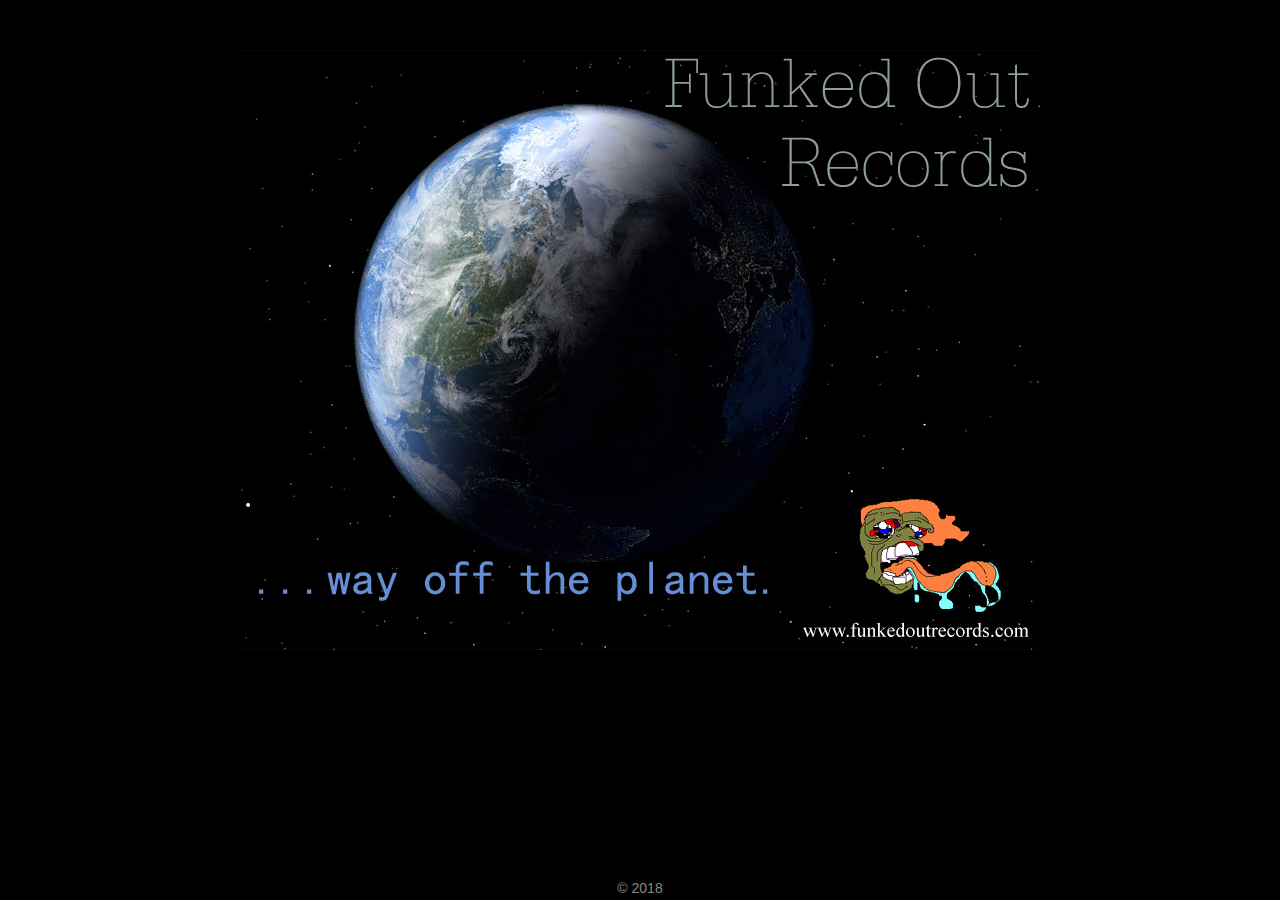
<file: index.html>
<!DOCTYPE html>
<html lang="en">
<head>
    <meta charset="UTF-8">
    <meta name="viewport" content="width=device-width, initial-scale=1.0">
    <meta http-equiv="X-UA-Compatible" content="ie=edge">
    <title>Funked Out Records</title>
    <link rel="stylesheet" href="assets/css/reset.css">
    <link rel="stylesheet" href="assets/css/style.css">
</head>
<body>

    <a href="about.html">
        <img src="./assets/images/Funked Outer Space.jpg" alt="Funked Out Records... way off the planet." class="center" id="main-image">
    </a>
    

    <footer>
        <div class="footer">&copy; 2018</div>
    </footer>
</body>
</html>
</file>
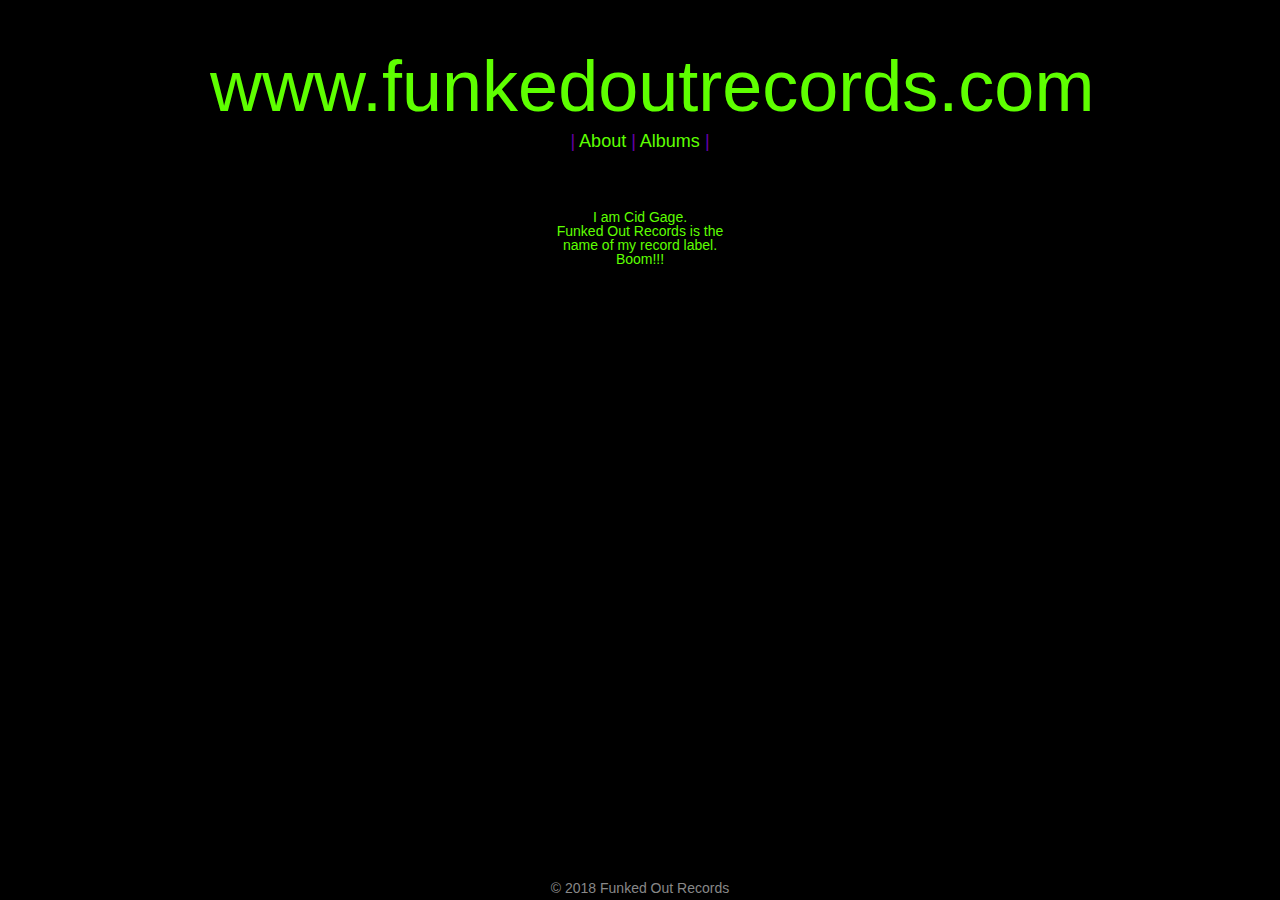
<file: about.html>
<!DOCTYPE html>
<html lang="en">

<head>
    <meta charset="UTF-8">
    <meta name="viewport" content="width=device-width, initial-scale=1.0">
    <meta http-equiv="X-UA-Compatible" content="ie=edge">
    <title>Funked Out Records</title>
    <link rel="stylesheet" href="assets/css/reset.css">
    <link rel="stylesheet" href="assets/css/style.css">
</head>

<body>
    <header>
        <h1>www.funkedoutrecords.com</h1>
        <nav>
            |
            <a href="about.html">About</a> |
            <a href="albums.html">Albums</a> |
        </nav>
    </header>

    <div class="container">
        <p>
            I am Cid Gage.<br/>
            Funked Out Records is the name of my record label. Boom!!!
        </p>
    </div>

    <footer>
        &copy; 2018 Funked Out Records
    </footer>
</body>

</html>
</file>
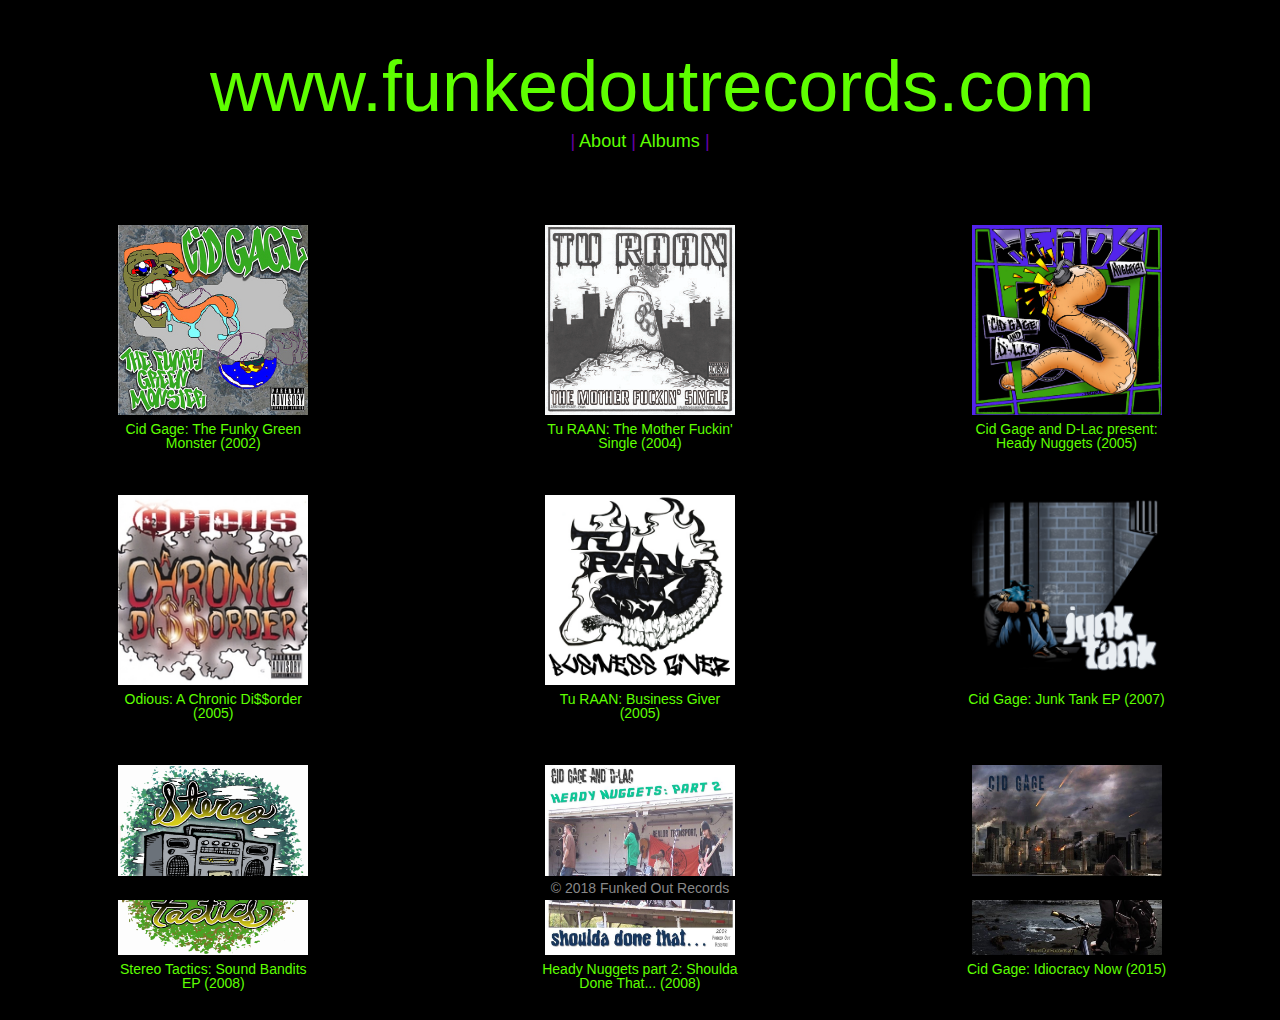
<file: albums.html>
<!DOCTYPE html>
<html lang="en">

<head>
    <meta charset="UTF-8">
    <meta name="viewport" content="width=device-width, initial-scale=1.0">
    <meta http-equiv="X-UA-Compatible" content="ie=edge">
    <title>Funked Out Records</title>
    <link rel="stylesheet" href="assets/css/reset.css">
    <link rel="stylesheet" href="assets/css/style.css">
</head>

<body>
    <header>
        <h1>www.funkedoutrecords.com</h1>
        <nav>
            |
            <a href="about.html">About</a> |
            <a href="albums.html">Albums</a> |
        </nav>
    </header>

    <div class="container">
        <div class="card">
            <a href="funkyGreenMonster.html">
                <img src="assets/images/funky-green-monster.jpg" alt="The Funky Green Monster" class="album-thumb">
                <p>Cid Gage: The Funky Green Monster (2002)</p>
            </a>
        </div>
        <div class="card">
            <a href="motherFuckinSingle.html">
                <img src="assets/images/mother-fuckin-single.jpg" alt="The Mother Fuckin' Single" class="album-thumb">
                <p>Tu RAAN: The Mother Fuckin' Single (2004)</p>
            </a>
        </div>
        <div class="card">
            <a href="headyNuggets.html">
                <img src="assets/images/heady-nuggets.jpg" alt="Cid Gage and D-Lac present: Heady Nuggets" class="album-thumb">
                <p>Cid Gage and D-Lac present: Heady Nuggets (2005)</p>
            </a>
        </div>
        <div class="card">
            <a href="chronicDissorder.html">
                <img src="assets/images/odious.jpg" alt="A Chronic Di$$order" class="album-thumb">
                <p>Odious: A Chronic Di$$order (2005)</p>
            </a>
        </div>
        <div class="card">
            <a href="businessGiver.html">
                <img src="assets/images/business-giver.jpg" alt="Tu RAAN: Business Giver" class="album-thumb">
                <p>Tu RAAN: Business Giver (2005)</p>
            </a>
        </div>
        <div class="card">
            <a href="junkTank.html">
                <img src="assets/images/junk-tank.jpg" alt="Cid Gage: Junk Tank EP" class="album-thumb">
                <p>Cid Gage: Junk Tank EP (2007)</p>
            </a>
        </div>
        <div class="card">
            <a href="soundBandits.html">
                <img src="assets/images/stereo-tactics.jpg" alt="Stereo Tactics: Sound Bandits EP" class="album-thumb">
                <p>Stereo Tactics: Sound Bandits EP (2008)</p>
            </a>
        </div>
        <div class="card">
            <a href="heady2.html">
                <img src="assets/images/heady-2.jpg" alt="Heady Nuggets part 2: Shoulda Done That..." class="album-thumb">
                <p>Heady Nuggets part 2: Shoulda Done That... (2008)</p>
            </a>
        </div>
        <div class="card">
            <a href="idiocracyNow.html">
                <img src="assets/images/idiocracy-now.jpg" alt="Cid Gage: Idiocracy Now" class="album-thumb">
                <p>Cid Gage: Idiocracy Now (2015)</p>
            </a>
        </div>
    </div>

    <footer>
        &copy; 2018 Funked Out Records
    </footer>
</body>

</html>
</file>
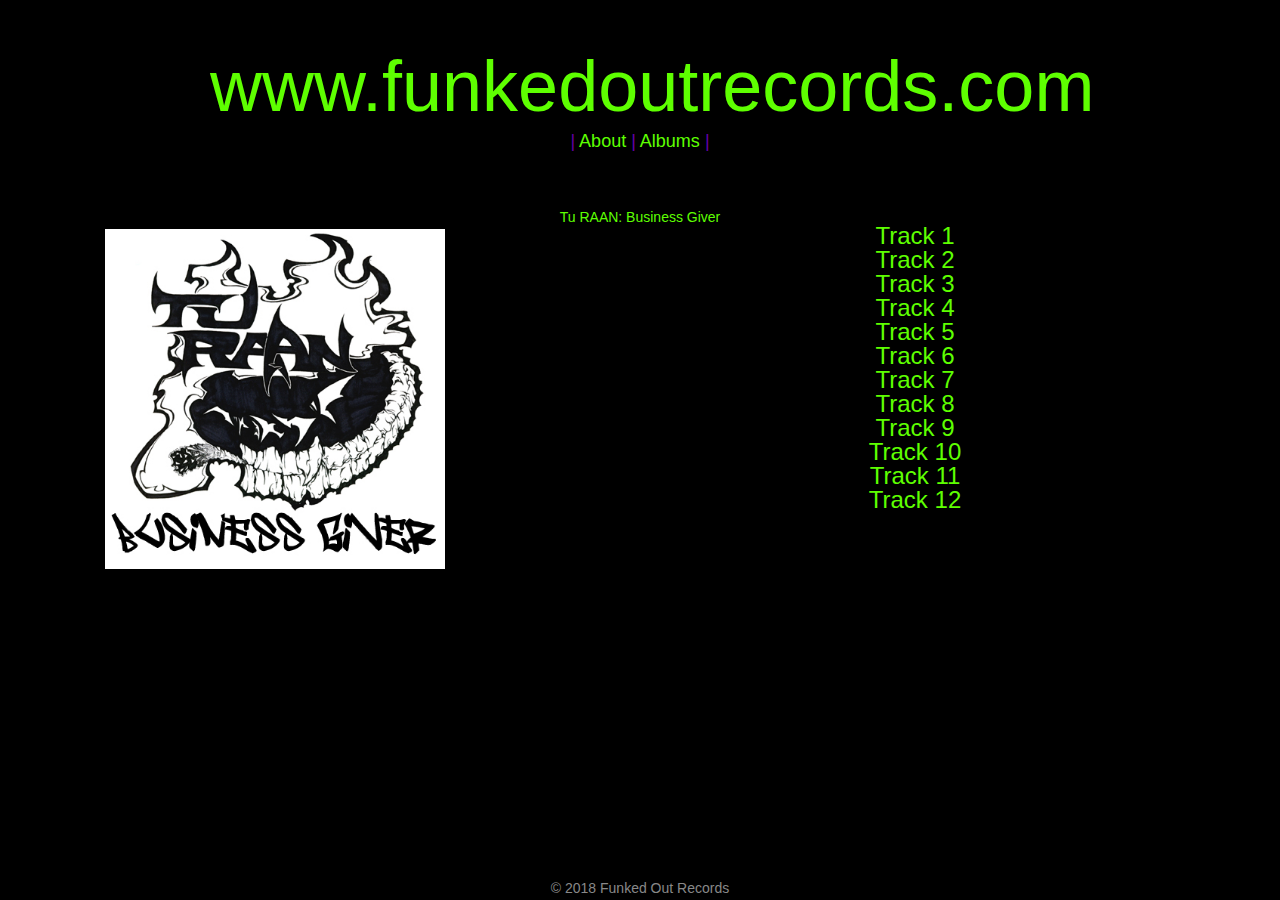
<file: businessGiver.html>
<!DOCTYPE html>
<html lang="en">

<head>
    <meta charset="UTF-8">
    <meta name="viewport" content="width=device-width, initial-scale=1.0">
    <meta http-equiv="X-UA-Compatible" content="ie=edge">
    <title>Funked Out Records</title>
    <link rel="stylesheet" href="assets/css/reset.css">
    <link rel="stylesheet" href="assets/css/style.css">
</head>

<body>
    <header>
        <h1>www.funkedoutrecords.com</h1>
        <nav>
            |
            <a href="about.html">About</a> |
            <a href="albums.html">Albums</a> |
        </nav>
    </header>

    <div class="container">
        <div class="coverArt">
            <h2>Tu RAAN: Business Giver</h2>
            <img src="./assets/images/business-giver.jpg" alt="Tu RAAN: Business Giver" class="album-full">
        </div>

        <div class="tracklist">
            <ol>
                <li>Track 1</li>
                <li>Track 2</li>
                <li>Track 3</li>
                <li>Track 4</li>
                <li>Track 5</li>
                <li>Track 6</li>
                <li>Track 7</li>
                <li>Track 8</li>
                <li>Track 9</li>
                <li>Track 10</li>
                <li>Track 11</li>
                <li>Track 12</li>
            </ol>
        </div>
    </div>

    <footer>
        &copy; 2018 Funked Out Records
    </footer>
</body>

</html>
</file>
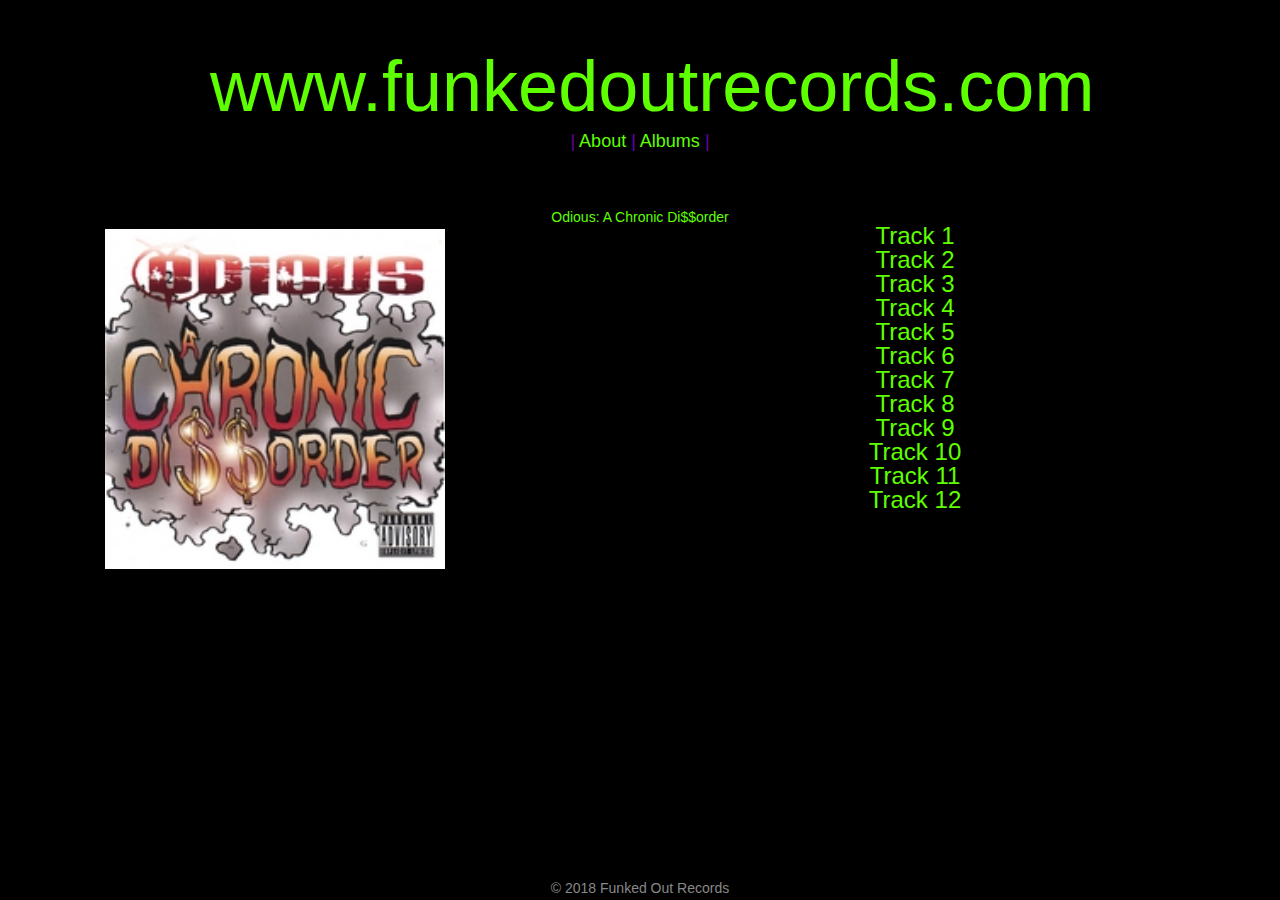
<file: chronicDissorder.html>
<!DOCTYPE html>
<html lang="en">

<head>
    <meta charset="UTF-8">
    <meta name="viewport" content="width=device-width, initial-scale=1.0">
    <meta http-equiv="X-UA-Compatible" content="ie=edge">
    <title>Funked Out Records</title>
    <link rel="stylesheet" href="assets/css/reset.css">
    <link rel="stylesheet" href="assets/css/style.css">
</head>

<body>
    <header>
        <h1>www.funkedoutrecords.com</h1>
        <nav>
            |
            <a href="about.html">About</a> |
            <a href="albums.html">Albums</a> |
        </nav>
    </header>

    <div class="container">
        <div class="coverArt">
            <h2>Odious: A Chronic Di$$order</h2>
            <img src="./assets/images/odious.jpg" alt="A Chronic Di$$order" class="album-full">
        </div>

        <div class="tracklist">
            <ol>
                <li>Track 1</li>
                <li>Track 2</li>
                <li>Track 3</li>
                <li>Track 4</li>
                <li>Track 5</li>
                <li>Track 6</li>
                <li>Track 7</li>
                <li>Track 8</li>
                <li>Track 9</li>
                <li>Track 10</li>
                <li>Track 11</li>
                <li>Track 12</li>
            </ol>
        </div>
    </div>

    <footer>
        &copy; 2018 Funked Out Records
    </footer>
</body>

</html>
</file>
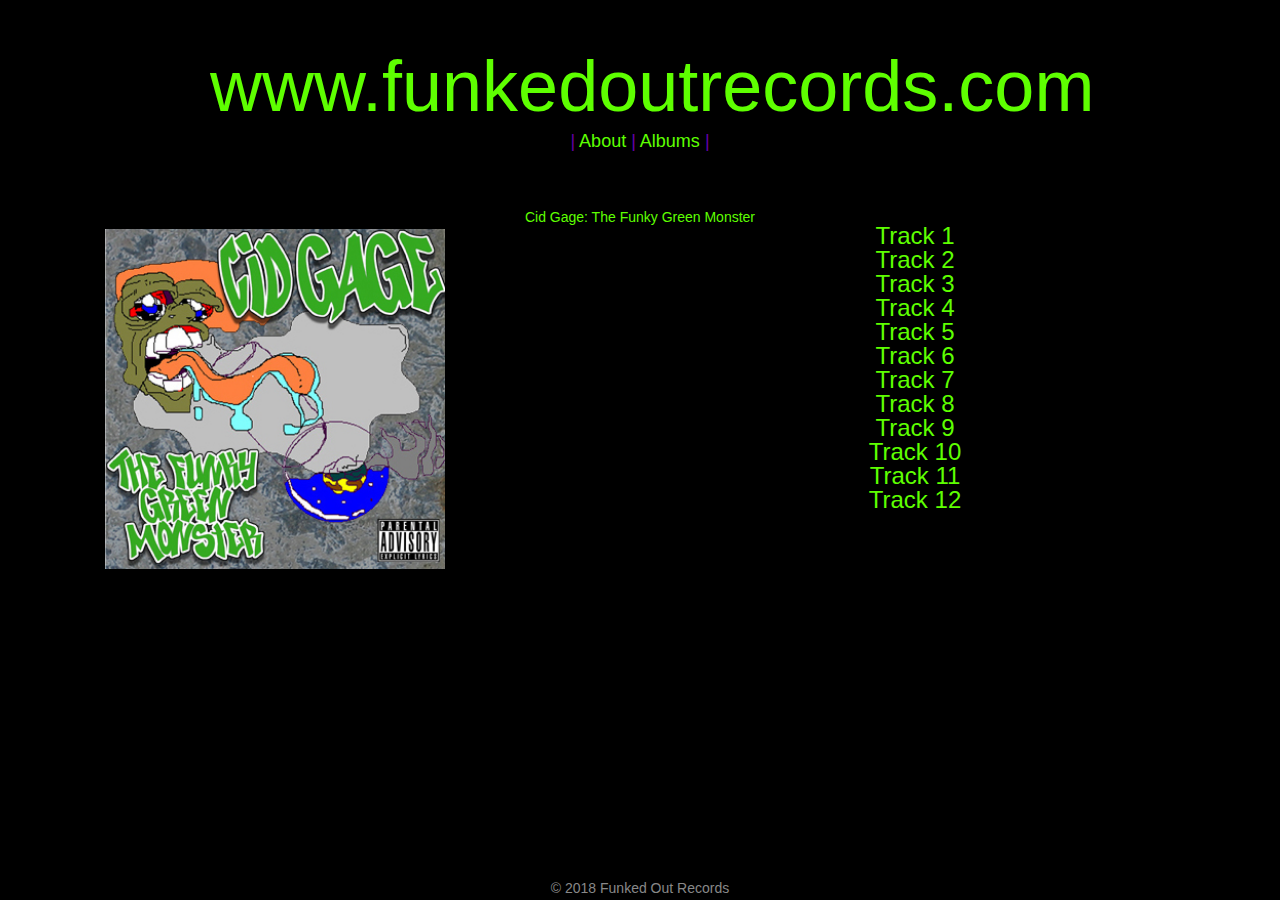
<file: funkyGreenMonster.html>
<!DOCTYPE html>
<html lang="en">

<head>
    <meta charset="UTF-8">
    <meta name="viewport" content="width=device-width, initial-scale=1.0">
    <meta http-equiv="X-UA-Compatible" content="ie=edge">
    <title>Funked Out Records</title>
    <link rel="stylesheet" href="assets/css/reset.css">
    <link rel="stylesheet" href="assets/css/style.css">
</head>

<body>
    <header>
        <h1>www.funkedoutrecords.com</h1>
        <nav>
            |
            <a href="about.html">About</a> |
            <a href="albums.html">Albums</a> |
        </nav>
    </header>

    <div class="container">
        <div class="coverArt">
            <h2>Cid Gage: The Funky Green Monster</h2>
            <img src="./assets/images/funky-green-monster.jpg" alt="The Funky Green Monster" class="album-full">
        </div>

        <div class="tracklist">
            <ol>
                <li>Track 1</li>
                <li>Track 2</li>
                <li>Track 3</li>
                <li>Track 4</li>
                <li>Track 5</li>
                <li>Track 6</li>
                <li>Track 7</li>
                <li>Track 8</li>
                <li>Track 9</li>
                <li>Track 10</li>
                <li>Track 11</li>
                <li>Track 12</li>
            </ol>
        </div>
    </div>

    <footer>
        &copy; 2018 Funked Out Records
    </footer>
</body>

</html>
</file>
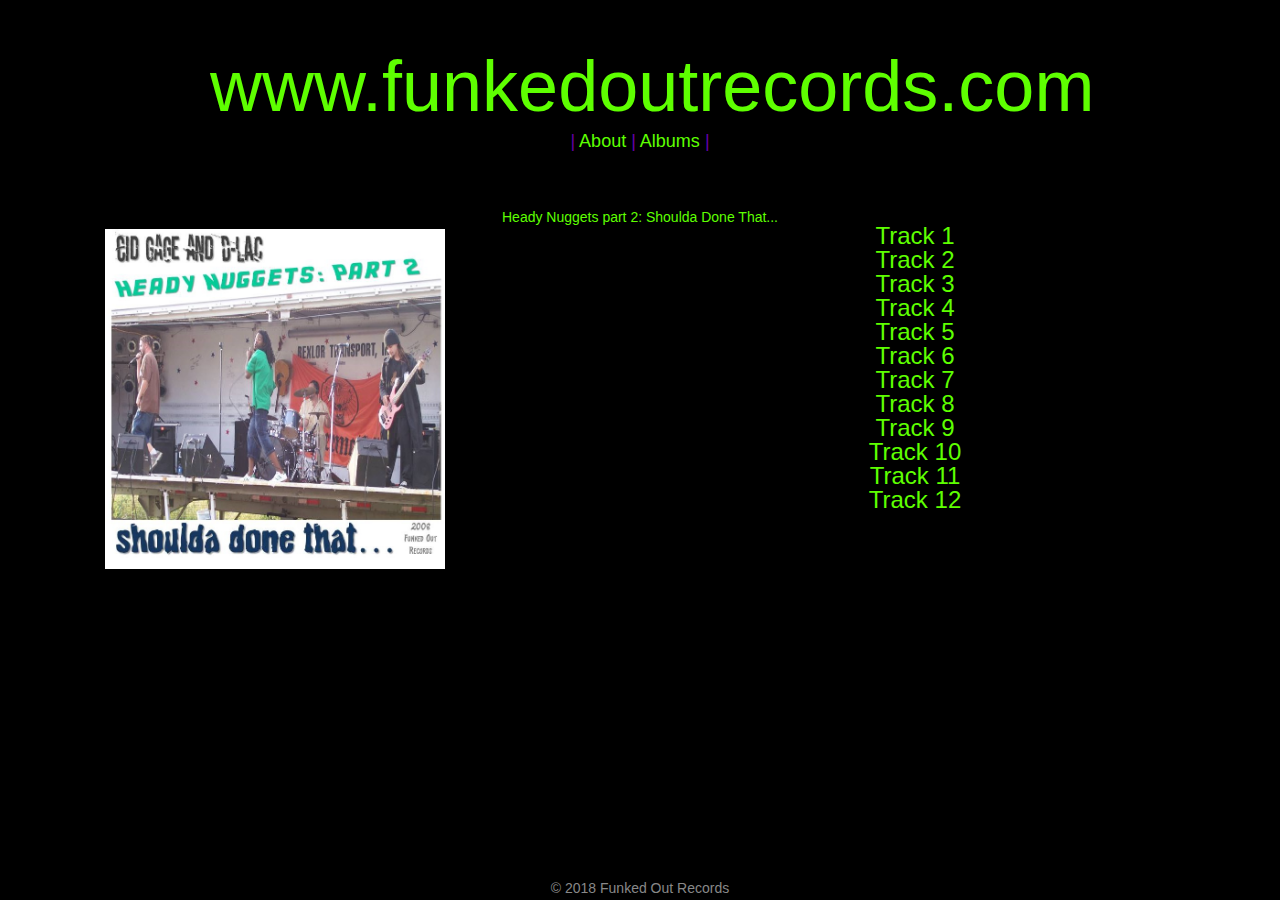
<file: heady2.html>
<!DOCTYPE html>
<html lang="en">

<head>
    <meta charset="UTF-8">
    <meta name="viewport" content="width=device-width, initial-scale=1.0">
    <meta http-equiv="X-UA-Compatible" content="ie=edge">
    <title>Funked Out Records</title>
    <link rel="stylesheet" href="assets/css/reset.css">
    <link rel="stylesheet" href="assets/css/style.css">
</head>

<body>
    <header>
        <h1>www.funkedoutrecords.com</h1>
        <nav>
            |
            <a href="about.html">About</a> |
            <a href="albums.html">Albums</a> |
        </nav>
    </header>

    <div class="container">
        <div class="coverArt">
            <h2>Heady Nuggets part 2: Shoulda Done That...</h2>
            <img src="./assets/images/heady-2.jpg" alt="Heady Nuggets part 2: Shoulda Done That..." class="album-full">
        </div>

        <div class="tracklist">
            <ol>
                <li>Track 1</li>
                <li>Track 2</li>
                <li>Track 3</li>
                <li>Track 4</li>
                <li>Track 5</li>
                <li>Track 6</li>
                <li>Track 7</li>
                <li>Track 8</li>
                <li>Track 9</li>
                <li>Track 10</li>
                <li>Track 11</li>
                <li>Track 12</li>
            </ol>
        </div>
    </div>

    <footer>
        &copy; 2018 Funked Out Records
    </footer>
</body>

</html>
</file>
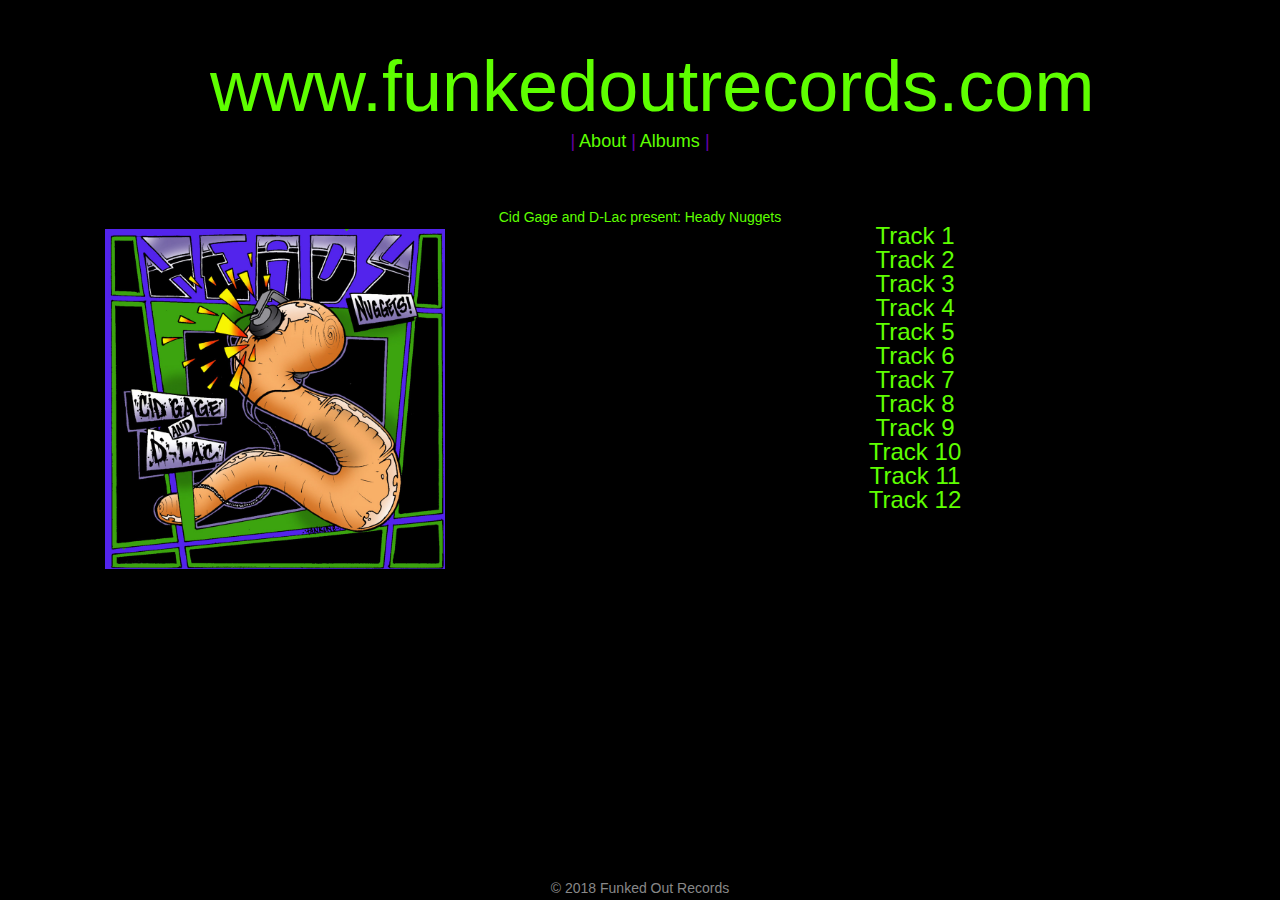
<file: headyNuggets.html>
<!DOCTYPE html>
<html lang="en">

<head>
    <meta charset="UTF-8">
    <meta name="viewport" content="width=device-width, initial-scale=1.0">
    <meta http-equiv="X-UA-Compatible" content="ie=edge">
    <title>Funked Out Records</title>
    <link rel="stylesheet" href="assets/css/reset.css">
    <link rel="stylesheet" href="assets/css/style.css">
</head>

<body>
    <header>
        <h1>www.funkedoutrecords.com</h1>
        <nav>
            |
            <a href="about.html">About</a> |
            <a href="albums.html">Albums</a> |
        </nav>
    </header>

    <div class="container">
        <div class="coverArt">
            <h2>Cid Gage and D-Lac present: Heady Nuggets</h2>
            <img src="./assets/images/heady-nuggets.jpg" alt="Cid Gage and D-Lac present: Heady Nuggets" class="album-full">
        </div>

        <div class="tracklist">
            <ol>
                <li>Track 1</li>
                <li>Track 2</li>
                <li>Track 3</li>
                <li>Track 4</li>
                <li>Track 5</li>
                <li>Track 6</li>
                <li>Track 7</li>
                <li>Track 8</li>
                <li>Track 9</li>
                <li>Track 10</li>
                <li>Track 11</li>
                <li>Track 12</li>
            </ol>
        </div>
    </div>

    <footer>
        &copy; 2018 Funked Out Records
    </footer>
</body>

</html>
</file>
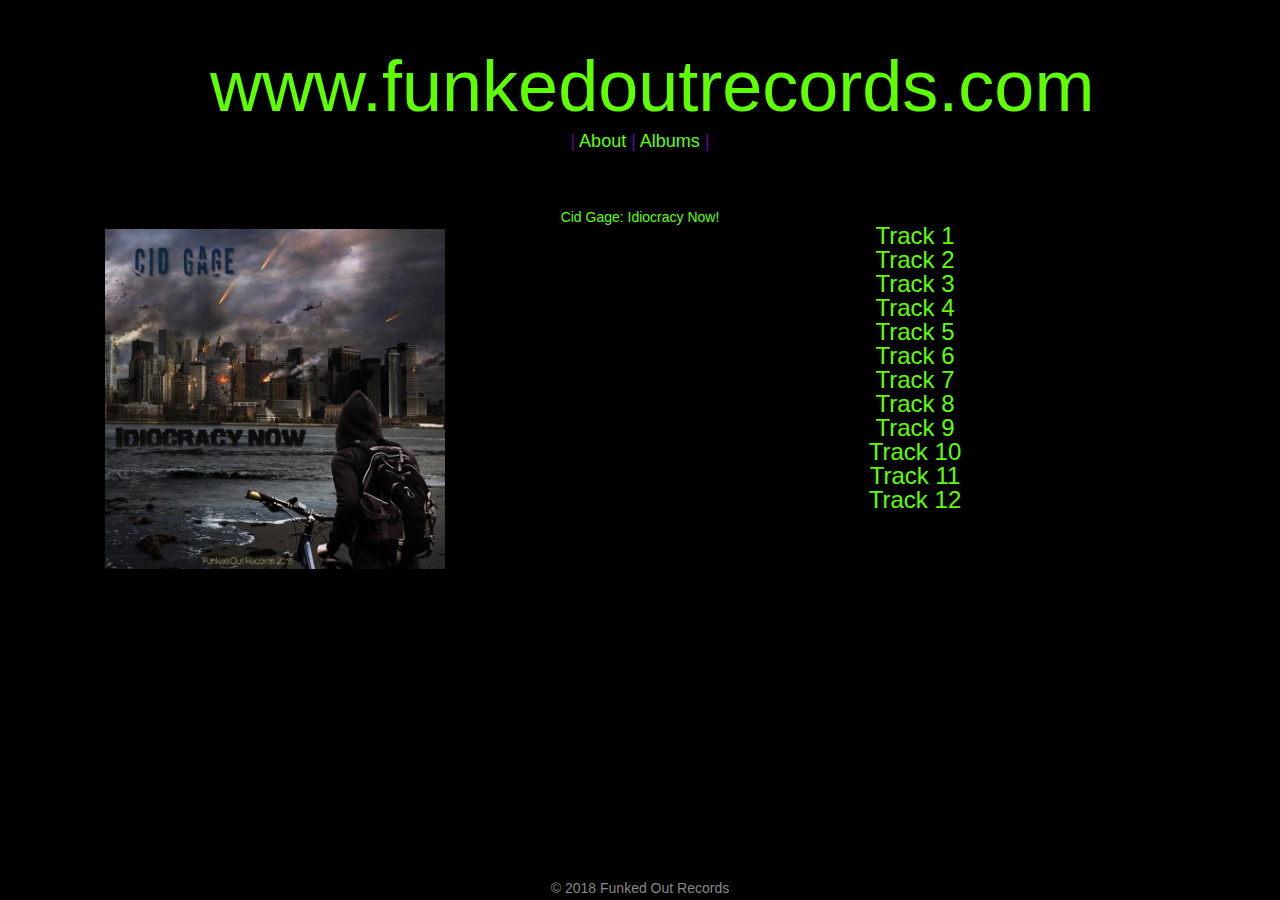
<file: idiocracyNow.html>
<!DOCTYPE html>
<html lang="en">

<head>
    <meta charset="UTF-8">
    <meta name="viewport" content="width=device-width, initial-scale=1.0">
    <meta http-equiv="X-UA-Compatible" content="ie=edge">
    <title>Funked Out Records</title>
    <link rel="stylesheet" href="assets/css/reset.css">
    <link rel="stylesheet" href="assets/css/style.css">
</head>

<body>
    <header>
        <h1>www.funkedoutrecords.com</h1>
        <nav>
            |
            <a href="about.html">About</a> |
            <a href="albums.html">Albums</a> |
        </nav>
    </header>

    <div class="container">
        <div class="coverArt">
            <h2>Cid Gage: Idiocracy Now!</h2>
            <img src="./assets/images/idiocracy-now.jpg" alt="Cid Gage: Idiocracy Now" class="album-full">
        </div>

        <div class="tracklist">
            <ol>
                <li>Track 1</li>
                <li>Track 2</li>
                <li>Track 3</li>
                <li>Track 4</li>
                <li>Track 5</li>
                <li>Track 6</li>
                <li>Track 7</li>
                <li>Track 8</li>
                <li>Track 9</li>
                <li>Track 10</li>
                <li>Track 11</li>
                <li>Track 12</li>
            </ol>
        </div>
    </div>

    <footer>
        &copy; 2018 Funked Out Records
    </footer>
</body>

</html>
</file>
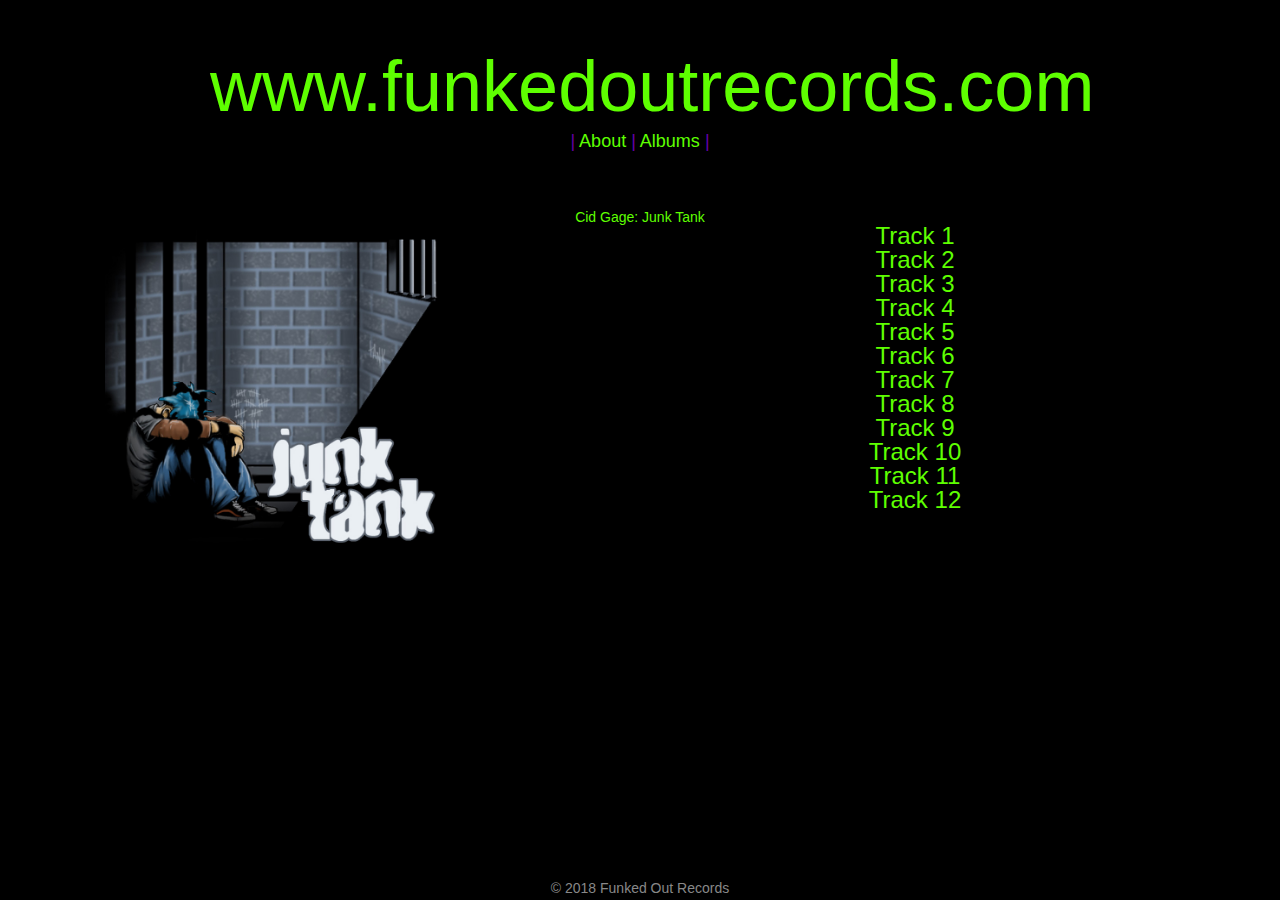
<file: junkTank.html>
<!DOCTYPE html>
<html lang="en">

<head>
    <meta charset="UTF-8">
    <meta name="viewport" content="width=device-width, initial-scale=1.0">
    <meta http-equiv="X-UA-Compatible" content="ie=edge">
    <title>Funked Out Records</title>
    <link rel="stylesheet" href="assets/css/reset.css">
    <link rel="stylesheet" href="assets/css/style.css">
</head>

<body>
    <header>
        <h1>www.funkedoutrecords.com</h1>
        <nav>
            |
            <a href="about.html">About</a> |
            <a href="albums.html">Albums</a> |
        </nav>
    </header>

    <div class="container">
        <div class="coverArt">
            <h2>Cid Gage: Junk Tank</h2>
            <img src="./assets/images/junk-tank.jpg" alt="Cid Gage: Junk Tank EP" class="album-full">
        </div>

        <div class="tracklist">
            <ol>
                <li>Track 1</li>
                <li>Track 2</li>
                <li>Track 3</li>
                <li>Track 4</li>
                <li>Track 5</li>
                <li>Track 6</li>
                <li>Track 7</li>
                <li>Track 8</li>
                <li>Track 9</li>
                <li>Track 10</li>
                <li>Track 11</li>
                <li>Track 12</li>
            </ol>
        </div>
    </div>

    <footer>
        &copy; 2018 Funked Out Records
    </footer>
</body>

</html>
</file>
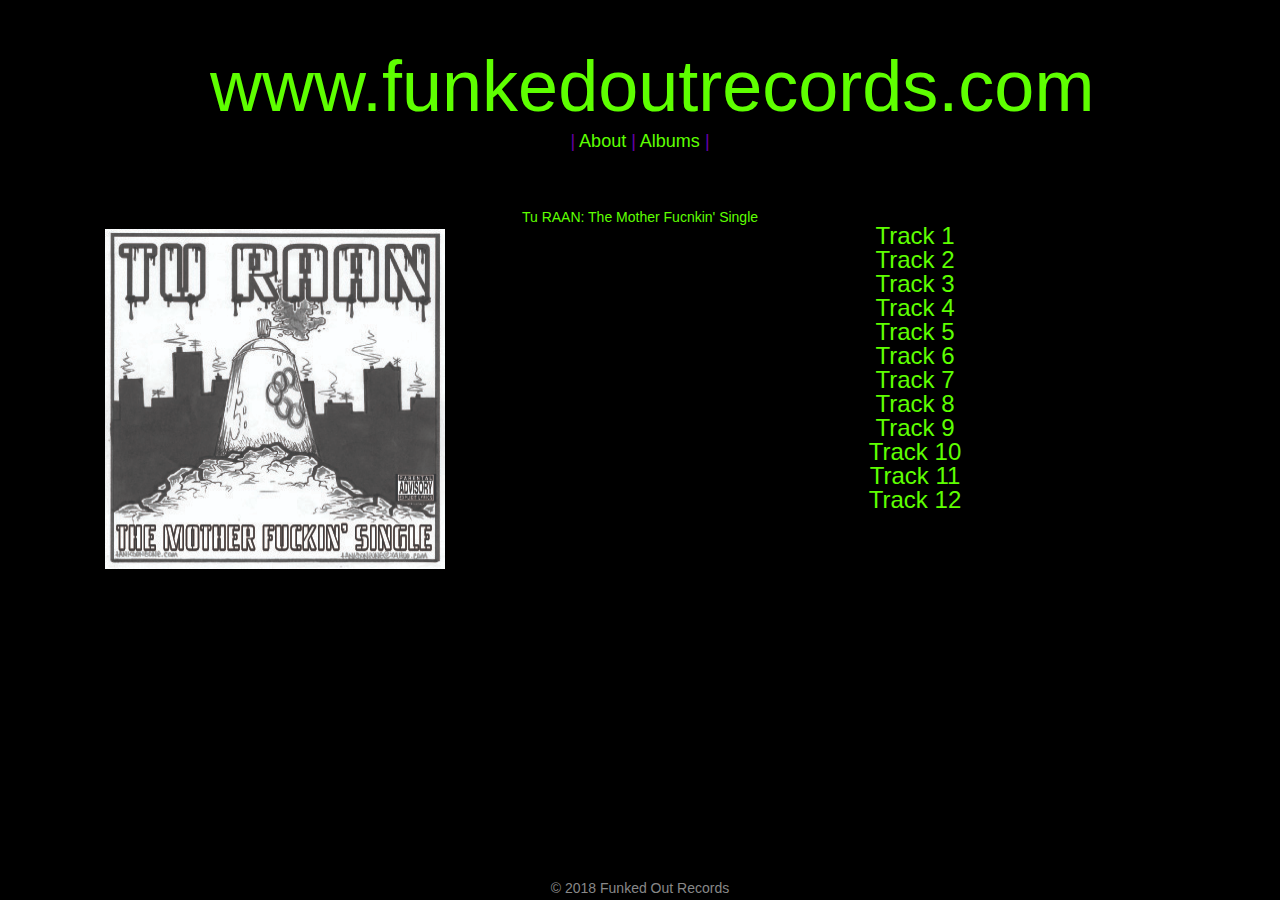
<file: motherFuckinSingle.html>
<!DOCTYPE html>
<html lang="en">

<head>
    <meta charset="UTF-8">
    <meta name="viewport" content="width=device-width, initial-scale=1.0">
    <meta http-equiv="X-UA-Compatible" content="ie=edge">
    <title>Funked Out Records</title>
    <link rel="stylesheet" href="assets/css/reset.css">
    <link rel="stylesheet" href="assets/css/style.css">
</head>

<body>
    <header>
        <h1>www.funkedoutrecords.com</h1>
        <nav>
            |
            <a href="about.html">About</a> |
            <a href="albums.html">Albums</a> |
        </nav>
    </header>

    <div class="container">
        <div class="coverArt">
            <h2>Tu RAAN: The Mother Fucnkin' Single</h2>
            <img src="./assets/images/mother-fuckin-single.jpg" alt="The Mother Fuckin' Single" class="album-full">
        </div>

        <div class="tracklist">
            <ol>
                <li>Track 1</li>
                <li>Track 2</li>
                <li>Track 3</li>
                <li>Track 4</li>
                <li>Track 5</li>
                <li>Track 6</li>
                <li>Track 7</li>
                <li>Track 8</li>
                <li>Track 9</li>
                <li>Track 10</li>
                <li>Track 11</li>
                <li>Track 12</li>
            </ol>
        </div>
    </div>

    <footer>
        &copy; 2018 Funked Out Records
    </footer>
</body>

</html>
</file>
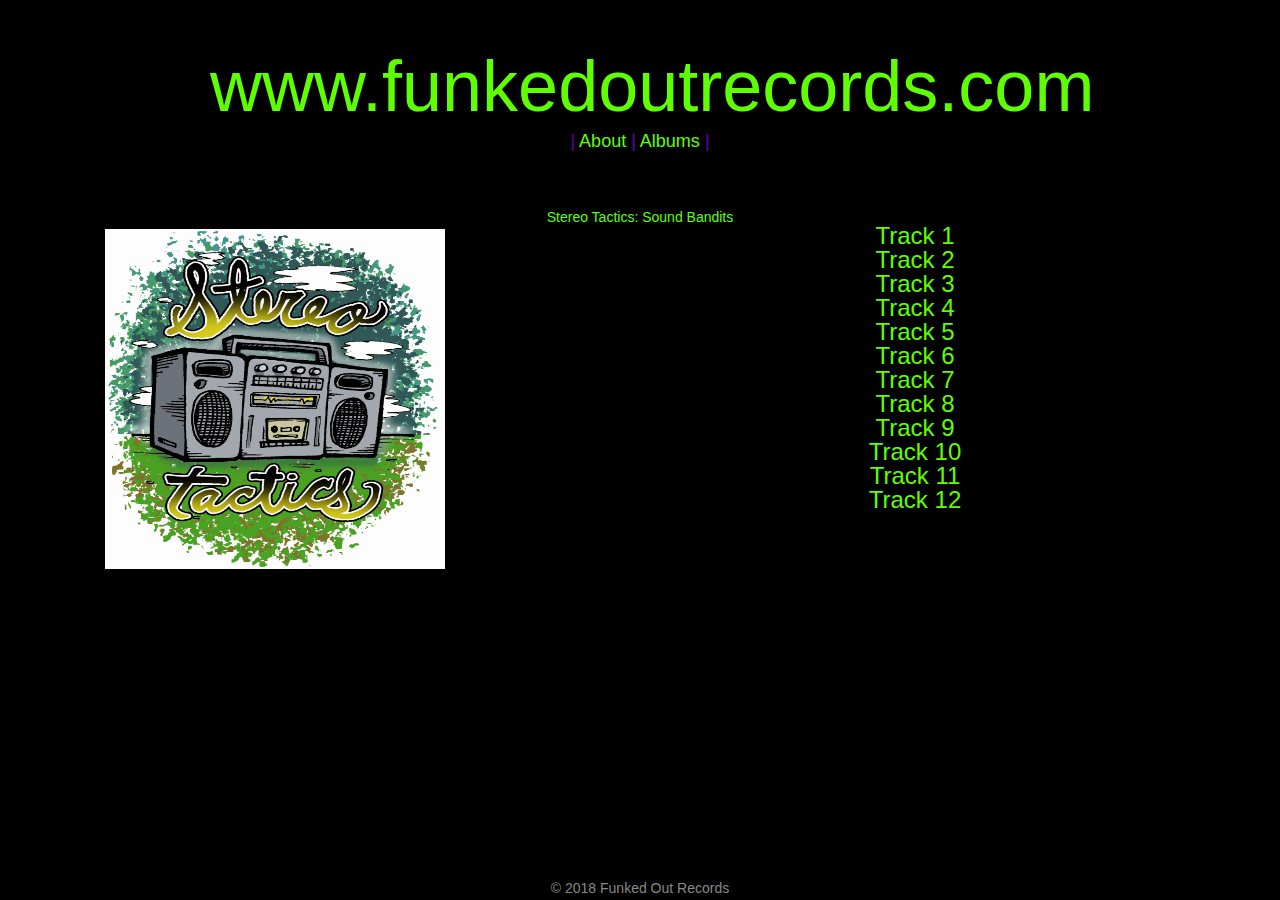
<file: soundBandits.html>
<!DOCTYPE html>
<html lang="en">

<head>
    <meta charset="UTF-8">
    <meta name="viewport" content="width=device-width, initial-scale=1.0">
    <meta http-equiv="X-UA-Compatible" content="ie=edge">
    <title>Funked Out Records</title>
    <link rel="stylesheet" href="assets/css/reset.css">
    <link rel="stylesheet" href="assets/css/style.css">
</head>

<body>
    <header>
        <h1>www.funkedoutrecords.com</h1>
        <nav>
            |
            <a href="about.html">About</a> |
            <a href="albums.html">Albums</a> |
        </nav>
    </header>

    <div class="container">
        <div class="coverArt">
            <h2>Stereo Tactics: Sound Bandits</h2>
            <img src="./assets/images/stereo-tactics.jpg" alt="Stereo Tactics: Sound Bandits EP" class="album-full">
        </div>

        <div class="tracklist">
            <ol>
                <li>Track 1</li>
                <li>Track 2</li>
                <li>Track 3</li>
                <li>Track 4</li>
                <li>Track 5</li>
                <li>Track 6</li>
                <li>Track 7</li>
                <li>Track 8</li>
                <li>Track 9</li>
                <li>Track 10</li>
                <li>Track 11</li>
                <li>Track 12</li>
            </ol>
        </div>
    </div>

    <footer>
        &copy; 2018 Funked Out Records
    </footer>
</body>

</html>
</file>
<file: assets/css/style.css>
body {
    font-family: Arial, Helvetica, sans-serif;
    font-size: 14px;
    background: #000000;
    color: #5eff00;
}

* {
    box-sizing: border-box;
}

h1 {
    font-family: "I Tell You All My Secrets", Arial, sans-serif;
    font-size: 72px;
    text-align: center;
}

p {
    width: 200px;
    margin: 0 auto;
    text-align: center;
}

a {
    text-decoration: none;
    color: #666666;
}

a:link {
    color: #5eff00;
}

a:hover {
    background-color: #888888;
    border-image: 2px solid #FFFFFF;
}

nav {
    position: relative;
    text-align: center;
    font-family: Impact, 'Arial Narrow Bold', sans-serif;
    font-size: 18px;
    color: #6600aa;
    padding: 10px 0px;
}

.container {
    display: inline;
    width: 100%;
    max-width: 960px;
    clear: both;
    text-align: center;
    min-height: 100%;
}

.card {
    float: left;
    width: 33.33%;
    height: 250px;
    margin: 10px 0px;
    text-align: center;
}

header {
    width: 100%;
    max-width: 960px;
    margin: 0 auto;
    padding: 50px;
    clear: both;
}

footer {
    display: block;
    position: fixed;
    left: 0;
    bottom: 0;
    width: 100%;
    background: #000000;
    padding: 5px 0px;
    font-family: Impact, 'Arial Narrow Bold', sans-serif;
    font-size: 14px;
    text-align: center;
    color: #888888;
    vertical-align: baseline;
}

.center {
    display: block;
    margin-left: auto;
    margin-right: auto;
}

.album-thumb {
    height: 200px;
    width: 200px;
    padding: 5px;
}

.album-full {
    height: 350px;
    width: 350px;
    padding: 5px;
    float: left;
    margin: 0px 100px;
}

.tracklist {
    font-size: 24px;
}

#main-image {
    height: 600px;
    width: 800px;
    margin-top: 50px;
}

img:hover {
    border-image: 2px solid #FFFFFF;
}
</file>
